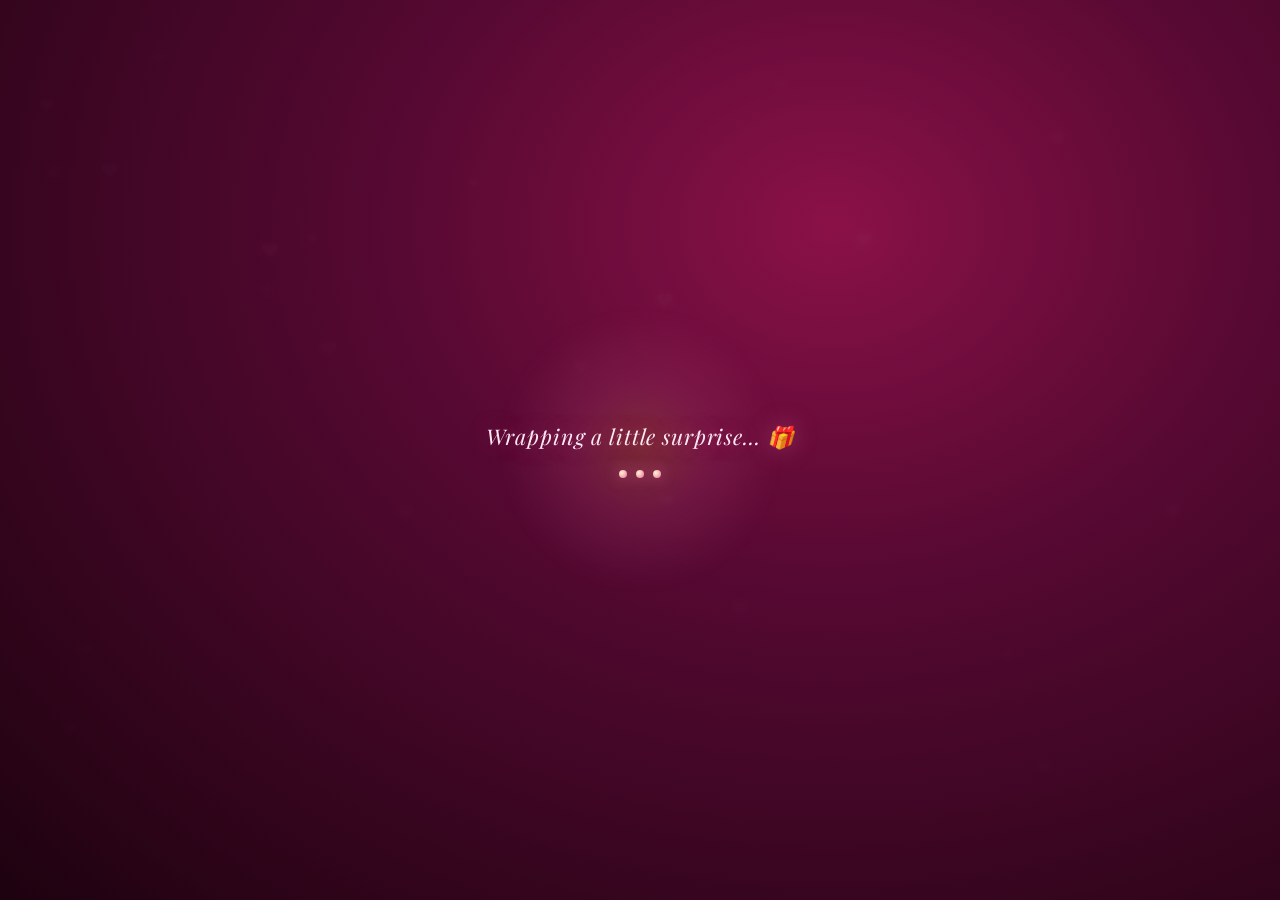
<file: index.html>
﻿<!DOCTYPE html>
<html lang="en">
<head>
  <meta charset="UTF-8" />
  <meta name="viewport" content="width=device-width, initial-scale=1.0" />
  <title>Happy Birthday 🎁</title>
  <link rel="stylesheet" href="style.css" />
  <link href="https://fonts.googleapis.com/css2?family=Great+Vibes&family=Playfair+Display:ital,wght@0,400;0,500;1,400&family=Lato:wght@300;400&display=swap" rel="stylesheet" />
</head>
<body class="entrance-pending">

  <canvas id="hearts-canvas"></canvas>

  
  <div id="loading-screen" aria-live="polite">
    <div class="loading-glow"></div>
    <p class="loading-text">Wrapping a little surprise... 🎁</p>
    <div class="loading-indicator" aria-hidden="true">
      <span></span>
      <span></span>
      <span></span>
    </div>
  </div>

  <div id="opening-screen">

    <div class="header-block">

      <p class="eyebrow">💖A little surprise is waiting for you💖...</p>

      <div class="swirl-divider top-divider">
        <svg viewBox="0 0 320 28" fill="none" xmlns="http://www.w3.org/2000/svg">
          <path d="M10 14 Q40 4 70 14 Q100 24 130 14 Q160 4 160 14" stroke="#c9813a" stroke-width="1" fill="none" opacity="0.5"/>
          <path d="M310 14 Q280 4 250 14 Q220 24 190 14 Q160 4 160 14" stroke="#c9813a" stroke-width="1" fill="none" opacity="0.5"/>
          <circle cx="160" cy="14" r="3" fill="#e8a84a" opacity="0.8"/>
          <circle cx="148" cy="14" r="1.5" fill="#e8a84a" opacity="0.5"/>
          <circle cx="172" cy="14" r="1.5" fill="#e8a84a" opacity="0.5"/>
        </svg>
      </div>

      <div class="arch-heading-wrap">
        <span class="sparkle sp1">✨</span>
        <span class="sparkle sp2">✦</span>
        <span class="sparkle sp3">·</span>
        <span class="sparkle sp4">✦</span>
        <span class="sparkle sp4">✨</span>
        <span class="sparkle sp4">✦</span>

        <svg class="arch-svg" viewBox="0 0 600 130" xmlns="http://www.w3.org/2000/svg">
          <defs>
            <path id="archPath" d="M 60 110 Q 300 50 540 110"/>
            <linearGradient id="goldGrad" x1="0%" y1="0%" x2="100%" y2="0%">
              <stop offset="0%"   stop-color="#ffe8a3"/>
              <stop offset="25%"  stop-color="#f3c641"/>
              <stop offset="55%"  stop-color="#fff5d0"/>
              <stop offset="80%"  stop-color="#c29425"/>
              <stop offset="100%" stop-color="#ffe8a3"/>
            </linearGradient>
            <filter id="goldGlow">
              <feGaussianBlur stdDeviation="2.5" result="blur"/>
              <feFlood flood-color="#f5c040" flood-opacity="0.4" result="color"/> <feComposite in="color" in2="blur" operator="in" result="glow"/>
              <feMerge><feMergeNode in="glow"/><feMergeNode in="SourceGraphic"/></feMerge>
            </filter>
            <filter id="softGlow">
              <feGaussianBlur stdDeviation="8" result="blur"/>
              <feFlood flood-color="#f8d060" flood-opacity="0.25" result="color"/> <feComposite in="color" in2="blur" operator="in" result="glow"/>
              <feMerge><feMergeNode in="glow"/><feMergeNode in="SourceGraphic"/></feMerge>
            </filter>
          </defs>
          <text font-size="50" font-weight="400" font-style="italic"
                font-family="'Playfair Display', serif"
                fill="#f8c840" opacity="0.3" filter="url(#softGlow)">
            <textPath href="#archPath" startOffset="50%" text-anchor="middle">Happy Birthday,</textPath>
          </text>
          <text font-size="50" font-weight="400" font-style="italic"
                font-family="'Playfair Display', serif"
                fill="url(#goldGrad)" filter="url(#goldGlow)">
            <textPath href="#archPath" startOffset="50%" text-anchor="middle">Happy Birthday,</textPath>
          </text>
        </svg>
      </div>

      <div class="name-line">
        <span class="name-text">Puchkheee!</span>
      </div>

      <div class="swirl-divider bottom-divider">
        <svg viewBox="0 0 320 28" fill="none" xmlns="http://www.w3.org/2000/svg">
          <path d="M10 14 Q40 4 70 14 Q100 24 130 14 Q160 4 160 14" stroke="#c9813a" stroke-width="1" fill="none" opacity="0.5"/>
          <path d="M310 14 Q280 4 250 14 Q220 24 190 14 Q160 4 160 14" stroke="#c9813a" stroke-width="1" fill="none" opacity="0.5"/>
          <circle cx="160" cy="14" r="3" fill="#e8a84a" opacity="0.8"/>
          <circle cx="143" cy="14" r="1.2" fill="#e8a84a" opacity="0.4"/>
          <circle cx="177" cy="14" r="1.2" fill="#e8a84a" opacity="0.4"/>
        </svg>
      </div>

    </div>

    <div class="gift-scene" id="giftScene" onclick="openGift()">
      
      <div class="orbit-wrap">
        <div class="orbit-heart oh-1">❤️</div>
        <div class="orbit-heart oh-2">❤️</div>
        <div class="orbit-heart oh-3">❤️</div>
      </div>

      <div class="wiggle-lines">
        <span class="wl wl-tl"></span>
        <span class="wl wl-tr"></span>
        <span class="wl wl-bl"></span>
        <span class="wl wl-br"></span>
      </div>

      <div class="gift-3d" id="gift3d">
        <div class="lid" id="lid">
          <div class="lid-top face"></div>
          <div class="lid-front face"></div>
          <div class="lid-right face"></div>
          <div class="lid-ribbon-h"></div>
          <div class="lid-ribbon-v"></div>
          <div class="bow">
            <div class="bow-left"></div>
            <div class="bow-right"></div>
            <div class="bow-knot"></div>
            <div class="bow-tail-l"></div>
            <div class="bow-tail-r"></div>
          </div>
        </div>

        <div class="box-body">
          <div class="box-top face"></div>
          <div class="box-front face"></div>
          <div class="box-right face"></div>
          <div class="box-ribbon-h"></div>
          <div class="box-ribbon-v"></div>
          <div class="box-ribbon-side"></div>
        </div>
      </div>

      <div class="gift-tag">
        <span>Sudhui<br>tomari<br>Jonne</span>
        <div class="tag-heart">❤️</div>
      </div>
    </div>

    <button class="open-btn" onclick="openGift()">
      Open &nbsp;<span class="btn-heart">💖</span>
    </button>

    <p class="footer-text">Simplyyyy, just for you.<br>Puchkheee😁😁😁</p>

  </div>

  <div id="next-screen">

    <!-- Back button -->
    <button class="back-btn" onclick="history.back()">← Back</button>

    <!-- Eyebrow -->
    <p class="pass-eyebrow">One more step...</p>

    <!-- Password dot indicators -->
    <div class="pass-indicators" id="passIndicators">
      <div class="indicator" id="ind-0"></div>
      <div class="indicator" id="ind-1"></div>
      <div class="indicator" id="ind-2"></div>
      <div class="indicator" id="ind-3"></div>
      <div class="indicator" id="ind-4"></div>
      <div class="indicator" id="ind-5"></div>
      <div class="indicator" id="ind-6"></div>
      <div class="indicator" id="ind-7"></div>
    </div>

    <!-- Hint -->
    <p class="pass-hint">Hint: The day we first met ✨</p>

    <!-- Wrong / success messages -->
    <p class="wrong-msg"   id="wrongMsg">Arey Puchke bhabnaa ektu re 🥺</p>
    <p class="success-msg" id="successMsg">Unlocking your next surprise... ✨</p>

    <!-- Floating glassmorphism keypad -->
    <div class="keypad-float" id="keypadContainer">
      <div class="keypad-grid">
        <button class="key" data-val="1" onclick="pressKey(this)"><span class="key-num">1</span></button>
        <button class="key" data-val="2" onclick="pressKey(this)"><span class="key-num">2</span></button>
        <button class="key" data-val="3" onclick="pressKey(this)"><span class="key-num">3</span></button>

        <button class="key" data-val="4" onclick="pressKey(this)"><span class="key-num">4</span></button>
        <button class="key" data-val="5" onclick="pressKey(this)"><span class="key-num">5</span></button>
        <button class="key" data-val="6" onclick="pressKey(this)"><span class="key-num">6</span></button>

        <button class="key" data-val="7" onclick="pressKey(this)"><span class="key-num">7</span></button>
        <button class="key" data-val="8" onclick="pressKey(this)"><span class="key-num">8</span></button>
        <button class="key" data-val="9" onclick="pressKey(this)"><span class="key-num">9</span></button>

        <button class="key key-action" onclick="clearPin()">      <span class="key-num">#</span></button>
        <button class="key" data-val="0" onclick="pressKey(this)"><span class="key-num">0</span></button>
        <button class="key key-action" onclick="backspacePin()">  <span class="key-num">✕</span></button>
      </div>
    </div>

    <!-- Footer -->
    <p class="pass-footer">The answer might already be in your heart. ♡</p>

    <!-- Particle canvas -->
    <canvas id="particle-canvas"></canvas>

  </div>

  <!-- ===== INTERLUDE SCREEN — gentle pause before the poem ===== -->
  <div id="interlude-screen">

    <div class="message-wrap">
      <p class="interlude-message" id="interludeMessage"></p>
      <span class="type-cursor" id="interludeCursor">|</span>
    </div>

    <button class="continue-btn" id="interludeBtn" onclick="goToPoem()">
      One more click... I promise it's worth it ♡
    </button>

  </div>

  <script src="sound.js"></script>
  <script src="bgmusic.js"></script>
  <script src="script.js"></script>
</body>

</html>
</file>
<file: style.css>
﻿/* ===== RESET & BASE ===== */
*, *::before, *::after {
  margin: 0;
  padding: 0;
  box-sizing: border-box;
}

html, body {
  width: 100%;
  min-height: 100%;
  overflow-x: hidden;
}

body {
  font-family: 'Lato', sans-serif;
  background: radial-gradient(ellipse at 65% 25%, #8a1248 0%, #560932 35%, #330520 70%, #1e0210 100%);
  min-height: 100vh;
  display: flex;
  align-items: center;
  justify-content: center;
  position: relative;
}

/* ===== HEARTS CANVAS ===== */
#hearts-canvas {
  position: fixed;
  inset: 0;
  pointer-events: none;
  z-index: 0;
  width: 100%;
  height: 100%;
}


/* ============================================
   CINEMATIC OPENING SEQUENCE
   ============================================ */
#loading-screen {
  position: fixed;
  inset: 0;
  z-index: 30;
  display: flex;
  flex-direction: column;
  align-items: center;
  justify-content: center;
  gap: 1.2rem;
  padding: 2rem;
  background: radial-gradient(ellipse at 65% 25%, rgba(138, 18, 72, 0.95) 0%, rgba(86, 9, 50, 0.96) 38%, rgba(30, 2, 16, 0.98) 100%);
  opacity: 1;
  pointer-events: all;
  transition: opacity 0.7s ease, transform 0.7s ease;
}

#loading-screen.fade-away {
  opacity: 0;
  transform: scale(1.02);
  pointer-events: none;
}

.loading-glow {
  position: absolute;
  width: min(280px, 70vw);
  aspect-ratio: 1;
  border-radius: 50%;
  background: radial-gradient(circle, rgba(243, 198, 65, 0.18) 0%, rgba(232, 112, 158, 0.12) 34%, transparent 70%);
  filter: blur(8px);
  animation: loadingGlow 2.8s ease-in-out infinite;
}

.loading-text {
  position: relative;
  z-index: 1;
  font-family: 'Playfair Display', serif;
  font-style: italic;
  font-size: clamp(1rem, 4vw, 1.35rem);
  color: #ffe8f3;
  text-align: center;
  letter-spacing: 0.04em;
  text-shadow: 0 0 24px rgba(232, 112, 158, 0.35);
}

.loading-indicator {
  position: relative;
  z-index: 1;
  display: flex;
  gap: 0.55rem;
}

.loading-indicator span {
  width: 8px;
  height: 8px;
  border-radius: 50%;
  background: radial-gradient(circle at 35% 35%, #fff5d0, #e8709e);
  box-shadow: 0 0 14px rgba(232, 112, 158, 0.65);
  animation: loadingDot 1.2s ease-in-out infinite;
}

.loading-indicator span:nth-child(2) { animation-delay: 0.16s; }
.loading-indicator span:nth-child(3) { animation-delay: 0.32s; }

@keyframes loadingGlow {
  0%, 100% { opacity: 0.65; transform: scale(0.96); }
  50%      { opacity: 1; transform: scale(1.04); }
}

@keyframes loadingDot {
  0%, 100% { transform: translateY(0); opacity: 0.42; }
  50%      { transform: translateY(-6px); opacity: 1; }
}

body.entrance-pending #opening-screen,
body.entrance-running #opening-screen {
  opacity: 0;
  pointer-events: none;
}

body.entrance-running #opening-screen,
body.entrance-ready #opening-screen {
  opacity: 1;
}

body.entrance-running .gift-scene {
  animation: giftArrivalDrop 1.35s cubic-bezier(0.18, 0.82, 0.22, 1) forwards;
  pointer-events: none;
}

body.entrance-running .gift-3d {
  animation: none;
}

body.entrance-running .gift-scene::after,
body.entrance-ready .gift-scene::after {
  content: '';
  position: absolute;
  left: 50%;
  bottom: 8px;
  width: 130px;
  height: 22px;
  border-radius: 50%;
  background: radial-gradient(ellipse, rgba(30, 2, 16, 0.42) 0%, rgba(30, 2, 16, 0.12) 58%, transparent 72%);
  transform: translateX(-50%) scale(0.35);
  opacity: 0;
  z-index: -1;
  pointer-events: none;
}

body.entrance-running .gift-scene::after {
  animation: giftShadowArrival 1.35s cubic-bezier(0.18, 0.82, 0.22, 1) forwards;
}

body.entrance-running .gift-3d {
  transform-origin: bottom center;
  animation: giftLandingSquash 1.35s cubic-bezier(0.18, 0.82, 0.22, 1) forwards;
}

body.entrance-pending .open-btn,
body.entrance-pending .footer-text,
body.entrance-running .open-btn,
body.entrance-running .footer-text {
  opacity: 0;
  transform: translateY(10px);
  pointer-events: none;
}

body.entrance-ready .open-btn,
body.entrance-ready .footer-text {
  animation: openingControlsIn 0.8s ease forwards;
}

body.entrance-ready .footer-text {
  animation-delay: 0.12s;
}

body.entrance-shake #opening-screen {
  animation: tinyLandingShake 0.28s ease both;
}

.arrival-particle {
  position: absolute;
  left: 50%;
  top: 60%;
  z-index: 8;
  color: #ffe8f3;
  font-size: 0.85rem;
  pointer-events: none;
  text-shadow: 0 0 10px rgba(232, 112, 158, 0.7);
  animation: arrivalParticleFloat 1.1s ease-out forwards;
}

@keyframes giftArrivalDrop {
  0%   { transform: translateY(-120vh) scale(0.96); opacity: 0; }
  58%  { transform: translateY(0) scale(1); opacity: 1; }
  72%  { transform: translateY(12px) scale(1.01); }
  86%  { transform: translateY(-8px) scale(0.995); }
  100% { transform: translateY(0) scale(1); opacity: 1; }
}

@keyframes giftLandingSquash {
  0%, 54% { transform: scale(1, 1); }
  67%     { transform: scale(1.08, 0.91); }
  82%     { transform: scale(0.97, 1.04); }
  100%    { transform: scale(1, 1); }
}

@keyframes giftShadowArrival {
  0%   { transform: translateX(-50%) scale(0.25); opacity: 0; }
  56%  { transform: translateX(-50%) scale(1.08); opacity: 0.56; }
  72%  { transform: translateX(-50%) scale(1.22); opacity: 0.62; }
  100% { transform: translateX(-50%) scale(1); opacity: 0.42; }
}

@keyframes openingControlsIn {
  to { opacity: 1; transform: translateY(0); pointer-events: all; }
}

@keyframes tinyLandingShake {
  0%, 100% { transform: translateX(0); }
  30%      { transform: translateX(-1.5px); }
  60%      { transform: translateX(1px); }
}

@keyframes arrivalParticleFloat {
  0%   { transform: translate(-50%, 0) scale(0.7); opacity: 0; }
  18%  { opacity: 1; }
  100% { transform: translate(calc(-50% + var(--dx)), var(--dy)) scale(0.35); opacity: 0; }
}

/* ===== OPENING SCREEN ===== */
#opening-screen {
  position: relative;
  z-index: 2;
  width: 100%;
  min-height: 100vh;
  display: flex;
  flex-direction: column;
  align-items: center;
  justify-content: center;
  padding: 2rem 1.5rem 1.5rem;
  gap: 1rem;
  transition: opacity 0.6s ease, transform 0.6s ease;
}

#opening-screen.fade-out {
  opacity: 0;
  transform: scale(1.05);
  pointer-events: none;
}

/* ===== HEADER BLOCK ===== */
.header-block {
  display: flex;
  flex-direction: column;
  align-items: center;
  gap: 0;
  width: 100%;
  max-width: 640px;
  margin-bottom: -15px; 
}

/* ===== EYEBROW ===== */
.eyebrow {
  font-family: 'Playfair Display', serif;
  font-style: italic;
  font-size: clamp(0.85rem, 2.5vw, 1.05rem);
  font-weight: 400;
  color: #f5bbd0;
  letter-spacing: 0.04em;
  text-align: center;
  opacity: 0.85;
  margin-bottom: 4px;
}

/* ===== SWIRL DIVIDERS ===== */
.swirl-divider {
  width: 100%;
  display: flex;
  justify-content: center;
}

.swirl-divider svg {
  width: clamp(220px, 55vw, 320px);
  display: block;
  height: auto;
}

.top-divider { margin-bottom: -2px; }

.bottom-divider { 
  margin-top: 4px; 
  opacity: 0.3; /* Faded to accent rather than compete */
}

/* ===== ARCHED HEADING ===== */
.arch-heading-wrap {
  position: relative;
  width: 100%;
  max-width: 500px;
  display: flex;
  align-items: center;
  justify-content: center;
}

.arch-svg {
  width: 100%;
  height: 120px; 
  overflow: visible;
}

/* ===== SPARKLES ===== */
.sparkle {
  position: absolute;
  color: #f3c641;
  font-size: 0.75rem;
  opacity: 0;
  animation: sparkleFade 3s ease-in-out infinite;
  pointer-events: none;
  text-shadow: 0 0 6px #f8d060;
}

.sp1 { top: 40%; left: 10%; animation-delay: 0s; font-size: 0.65rem; }
.sp2 { top: 35%; right: 12%; animation-delay: 0.8s; font-size: 0.55rem; }
.sp3 { top: 55%; left: 18%; animation-delay: 1.4s; font-size: 0.7rem; }
.sp4 { top: 50%; right: 18%; animation-delay: 0.4s; font-size: 0.5rem; }

@keyframes sparkleFade {
  0%, 100% { opacity: 0; transform: scale(0.6); }
  40%, 60%  { opacity: 1; transform: scale(1.1); }
}

/* ===== NAME LINE ===== */
.name-line {
  margin-top: -30px; 
  margin-bottom: 0px;
  position: relative;
  display: inline-block;
}

/* Softened glow behind text */
.name-line::before {
  content: '';
  position: absolute;
  inset: -10px -20px;
  background: radial-gradient(circle, rgba(243, 198, 65, 0.20) 0%, transparent 70%); /* Reduced intensity */
  z-index: -1;
  filter: blur(5px);
  pointer-events: none;
}

.name-text {
  font-family: 'Great Vibes', cursive;
  font-size: clamp(2.4rem, 8.5vw, 3.8rem);
  font-weight: 400;
  letter-spacing: 0.03em;
  background: linear-gradient(135deg, #ffffff 0%, #ffe17d 30%, #f3c641 70%, #966f11 100%);
  -webkit-background-clip: text;
  background-clip: text;
  -webkit-text-fill-color: transparent;
  color: transparent;
}

.footer-text {
  font-family: 'Playfair Display', serif;
  font-style: italic;
  font-size: 0.85rem;
  font-weight: 400;
  color: #c07090;
  letter-spacing: 0.04em;
  text-align: center;
  opacity: 0.65;
  margin-top: 0.2rem;
}

/* ===== GIFT SCENE WRAPPER ===== */
.gift-scene {
  position: relative;
  width: 240px;
  height: 250px;
  cursor: pointer;
  display: flex;
  align-items: flex-end;
  justify-content: center;
  perspective: 800px;
  margin: -10px 0 0.5rem 0; /* Shifted UP by roughly 18px to tighten composition */
}

/* ===== ORBITING HEARTS ===== */
.orbit-wrap {
  position: absolute;
  top: 45%;
  left: 50%;
  width: 0;
  height: 0;
  z-index: 1; 
  pointer-events: none;
}

.orbit-heart {
  position: absolute;
  color: #fce4ec;
  font-size: 0.9rem;
  filter: drop-shadow(0 0 6px #f4a8c5);
  animation: orbitAnim 8s linear infinite;
  transform-origin: center center;
}

.oh-1 { animation-delay: 0s; }
.oh-2 { animation-delay: -2.6s; }
.oh-3 { animation-delay: -5.3s; }

@keyframes orbitAnim {
  0%   { transform: rotate(0deg) translateX(120px) rotate(0deg) scale(1); opacity: 0.5; z-index: 5;}
  25%  { transform: rotate(90deg) translateX(95px) rotate(-90deg) scale(1.15); opacity: 0.85; z-index: 5;}
  50%  { transform: rotate(180deg) translateX(120px) rotate(-180deg) scale(1); opacity: 0.5; z-index: 0;}
  75%  { transform: rotate(270deg) translateX(95px) rotate(-270deg) scale(0.85); opacity: 0.2; z-index: 0;}
  100% { transform: rotate(360deg) translateX(120px) rotate(-360deg) scale(1); opacity: 0.5; z-index: 5;}
}

/* ===== WIGGLE LINES ===== */
.wiggle-lines {
  position: absolute;
  inset: 0;
  pointer-events: none;
}

.wl {
  position: absolute;
  width: 22px;
  height: 22px;
  border: 2.5px solid #f090b8;
  border-radius: 50%;
  opacity: 0;
  animation: wigglePulse 2.4s ease-in-out infinite;
}

.wl-tl { top: 15px;  left: 10px;  border-width: 0 0 2.5px 2.5px; animation-delay: 0s; }
.wl-tr { top: 10px;  right: 12px; border-width: 0 2.5px 2.5px 0; animation-delay: 0.3s; }
.wl-bl { bottom: 50px; left: 4px; border-width: 0 0 2.5px 2.5px; animation-delay: 0.6s; }
.wl-br { bottom: 45px; right: 8px; border-width: 0 2.5px 2.5px 0; animation-delay: 0.9s; }

@keyframes wigglePulse {
  0%, 100% { opacity: 0; transform: scale(0.8); }
  40%, 60% { opacity: 0.7; transform: scale(1.1); }
}

/* ===== 3D GIFT CONTAINER ===== */
.gift-3d {
  position: relative;
  width: 160px;
  height: 200px;
  transform-style: preserve-3d;
  animation: jiggle 2.6s ease-in-out infinite;
  filter: drop-shadow(0 15px 35px rgba(180, 40, 100, 0.45));
  transition: filter 0.3s ease;
}

.gift-scene:hover .gift-3d {
  filter: drop-shadow(0 20px 50px rgba(230, 60, 140, 0.75));
  animation-play-state: paused;
}

@keyframes jiggle {
  0%   { transform: rotate(0deg)    translateY(0px); }
  8%   { transform: rotate(-3deg)   translateY(-3px); }
  16%  { transform: rotate(2.5deg)  translateY(-5px); }
  24%  { transform: rotate(-2deg)   translateY(-2px); }
  32%  { transform: rotate(1.5deg)  translateY(-4px); }
  40%  { transform: rotate(0deg)    translateY(0px); }
  48%  { transform: rotate(-1.5deg) translateY(-2px); }
  56%  { transform: rotate(2deg)    translateY(-4px); }
  64%  { transform: rotate(-1deg)   translateY(-1px); }
  72%  { transform: rotate(0.5deg)  translateY(-1px); }
  80%  { transform: rotate(0deg)    translateY(0px); }
  100% { transform: rotate(0deg)    translateY(0px); }
}

/* ===== BOX FACES ===== */
.face { position: absolute; }

/* -- BOX BODY -- */
.box-body {
  position: absolute;
  bottom: 0;
  left: 0;
  width: 160px;
  height: 160px;
}

.box-front {
  bottom: 0;
  left: 0;
  width: 118px;
  height: 106px;
  background: linear-gradient(165deg, #e0608a 0%, #b53060 60%, #8e2048 100%);
  border-radius: 2px 0 2px 2px;
}

.box-right {
  bottom: 0;
  left: 118px;
  width: 42px;
  height: 94px;
  background: linear-gradient(170deg, #903060 0%, #6a1840 100%);
  transform-origin: left center;
  transform: skewY(-36deg) translateY(-12px);
}

.box-top {
  bottom: 106px;
  left: 0;
  width: 118px;
  height: 26px;
  background: linear-gradient(100deg, #e878a8 0%, #c85080 100%);
  transform-origin: bottom left;
  transform: skewX(-30deg) translateX(15px) translateY(1px);
  border-radius: 2px 2px 0 0;
}

.box-ribbon-h {
  position: absolute;
  bottom: 46px;
  left: 0;
  width: 118px;
  height: 14px;
  background: linear-gradient(to bottom, #fce0ec, #f4a8c5);
  opacity: 0.82;
}

.box-ribbon-v {
  position: absolute;
  bottom: 0;
  left: 52px;
  width: 14px;
  height: 106px;
  background: linear-gradient(to right, #fce0ec, #f4a8c5);
  opacity: 0.82;
}

.box-ribbon-side {
  position: absolute;
  bottom: 36px;
  left: 118px;
  width: 42px;
  height: 12px;
  background: #e898b8;
  opacity: 0.6;
  transform-origin: left center;
  transform: skewY(-36deg) translateY(-12px);
}

/* -- LID -- */
.lid {
  position: absolute;
  bottom: 106px;
  left: 0;
  width: 160px;
  height: 100px;
  animation: ribbonBounce 2.6s ease-in-out infinite;
  transform-origin: center bottom;
}

@keyframes ribbonBounce {
  0%, 100% { transform: scaleY(1) scaleX(1); }
  20%       { transform: scaleY(1.04) scaleX(0.98); }
  60%       { transform: scaleY(0.98) scaleX(1.01); }
}

.lid-front {
  bottom: 0;
  left: 0;
  width: 120px;
  height: 20px;
  background: linear-gradient(170deg, #f080a8 0%, #d05880 100%);
  border-radius: 2px 0 0 2px;
}

.lid-right {
  bottom: 0;
  left: 120px;
  width: 40px;
  height: 17px;
  background: linear-gradient(170deg, #a84068 0%, #8a2850 100%);
  transform-origin: left center;
  transform: skewY(-36deg) translateY(-3px);
}

.lid-top {
  bottom: 20px;
  left: 0;
  width: 120px;
  height: 24px;
  background: linear-gradient(110deg, #f898c0 0%, #e07099 100%);
  transform-origin: bottom left;
  transform: skewX(-30deg) translateX(15px) translateY(1px);
}

.lid-ribbon-h {
  position: absolute;
  bottom: 7px;
  left: 0;
  width: 120px;
  height: 12px;
  background: linear-gradient(to bottom, #fce8f2, #f4b0cc);
  opacity: 0.85;
}

.lid-ribbon-v {
  position: absolute;
  bottom: 0;
  left: 54px;
  width: 12px;
  height: 44px;
  background: linear-gradient(to right, #fce8f2, #f4b0cc);
  opacity: 0.85;
}

/* ===== BOW ===== */
.bow {
  position: absolute;
  top: 4px;
  left: 47%;
  transform: translateX(-50%);
  width: 90px;
  height: 60px;
}

.bow-left, .bow-right {
  position: absolute;
  width: 46px;
  height: 40px;
  border-radius: 50%;
  top: 0;
}

.bow-left {
  left: 0;
  background: radial-gradient(ellipse at 70% 40%, #fce8f4 0%, #f090b8 40%, #d060a0 100%);
  transform: rotate(-30deg) skewX(10deg);
  transform-origin: right bottom;
  clip-path: ellipse(23px 20px at 80% 60%);
}

.bow-right {
  right: 0;
  background: radial-gradient(ellipse at 30% 40%, #fce8f4 0%, #f090b8 40%, #d060a0 100%);
  transform: rotate(30deg) skewX(-10deg);
  transform-origin: left bottom;
  clip-path: ellipse(23px 20px at 20% 60%);
}

.bow-knot {
  position: absolute;
  width: 18px;
  height: 14px;
  background: radial-gradient(ellipse at center, #fde8f4 0%, #f4a8c8 60%, #e07898 100%);
  border-radius: 50%;
  top: 22px;
  left: 50%;
  transform: translateX(-50%);
  z-index: 2;
}

.bow-tail-l {
  position: absolute;
  width: 3px;
  height: 24px;
  background: linear-gradient(to bottom, #f4a8c8, #e07898);
  border-radius: 2px;
  bottom: 2px;
  left: 34px;
  transform: rotate(-12deg);
}

.bow-tail-r {
  position: absolute;
  width: 3px;
  height: 20px;
  background: linear-gradient(to bottom, #f4a8c8, #e07898);
  border-radius: 2px;
  bottom: 6px;
  right: 34px;
  transform: rotate(12deg);
}

/* ===== GIFT TAG ===== */
.gift-tag {
  position: absolute;
  right: 5px;
  bottom: 65px;
  width: 58px;
  background: linear-gradient(145deg, #fde8f0 0%, #f8cce0 100%);
  border-radius: 4px;
  padding: 8px 6px 10px;
  text-align: center;
  font-family: 'Playfair Display', serif;
  font-style: italic;
  font-size: 0.7rem;
  font-weight: 400;
  color: #7a2845;
  line-height: 1.4;
  box-shadow: 2px 3px 10px rgba(120, 20, 60, 0.25);
  transform: rotate(6deg);
  animation: tagSway 2.6s ease-in-out infinite;
}

.gift-tag::before {
  content: '';
  position: absolute;
  top: -6px;
  left: 50%;
  transform: translateX(-50%);
  width: 5px;
  height: 5px;
  border-radius: 50%;
  background: #d07090;
}

.gift-tag::after {
  content: '';
  position: absolute;
  top: -16px;
  left: 50%;
  transform: translateX(-50%);
  width: 1px;
  height: 12px;
  background: #c09090;
}

.tag-heart {
  font-size: 0.75rem;
  color: #c04060;
  margin-top: 1px;
}

@keyframes tagSway {
  0%, 100% { transform: rotate(5deg); }
  50%       { transform: rotate(9deg); }
}

/* ===== OPEN BUTTON ===== */
.open-btn {
  background: linear-gradient(135deg, #e8709e 0%, #c24070 60%, #a83060 100%);
  color: #fff5f9;
  border: none;
  padding: 0.8rem 2.8rem; 
  border-radius: 60px;
  font-family: 'Lato', sans-serif;
  font-size: 0.95rem; 
  font-weight: 400;
  letter-spacing: 0.14em;
  cursor: pointer;
  box-shadow: 0 0 15px rgba(210, 60, 120, 0.4), 0 0 35px rgba(210, 60, 120, 0.15), inset 0 1px 0 rgba(255,255,255,0.15), 0 4px 12px rgba(0,0,0,0.2);
  transition: transform 0.2s ease, box-shadow 0.2s ease;
  display: flex;
  align-items: center;
  gap: 8px;
  position: relative;
  overflow: hidden;
  margin-top: 0.2rem;
}

.open-btn::before {
  content: '';
  position: absolute;
  top: 0; left: -60%;
  width: 50%;
  height: 100%;
  background: linear-gradient(90deg, transparent, rgba(255,255,255,0.18), transparent);
  transform: skewX(-20deg);
  animation: btnShine 3s ease-in-out infinite;
}

@keyframes btnShine {
  0%   { left: -60%; }
  50%, 100% { left: 160%; }
}

.open-btn:hover {
  transform: scale(1.06) translateY(-1px);
  box-shadow:
    0 0 35px rgba(240, 80, 140, 0.75),
    0 0 70px rgba(240, 80, 140, 0.3),
    inset 0 1px 0 rgba(255,255,255,0.22),
    0 7px 20px rgba(0,0,0,0.3);
}

.open-btn:active {
  transform: scale(0.97);
}

.btn-heart {
  animation: heartBeat 1.2s ease-in-out infinite;
  display: inline-block;
}

@keyframes heartBeat {
  0%, 100% { transform: scale(1); }
  50%       { transform: scale(1.3); }
}

/* ===== OPEN ANIMATION ===== */
.gift-3d.opening {
  animation: giftPop 0.55s ease forwards !important;
}

@keyframes giftPop {
  0%   { transform: scale(1) rotate(0deg); }
  40%  { transform: scale(1.18) rotate(-4deg); }
  70%  { transform: scale(1.24) rotate(2deg); }
  100% { transform: scale(1.2) rotate(0deg); }
}

.lid.fly-off {
  animation: lidFlyOff 0.6s ease forwards !important;
}

@keyframes lidFlyOff {
  0%   { transform: translateY(0) rotate(0deg); opacity: 1; }
  100% { transform: translateY(-120px) rotate(-25deg); opacity: 0; }
}



/* ===== MOBILE VIEW OPTIMIZATION ===== */
@media (max-width: 480px) {
  #opening-screen {
    padding: 1.5rem 1rem;
    gap: 0.6rem;
  }

  .header-block {
    max-width: 100%;
  }

  .arch-heading-wrap {
    max-width: 90vw;
  }

  .name-line {
    margin-top: -8px;
    margin-bottom: 2px;
  }

  .gift-scene {
    width: 100%;
    max-width: 200px;
    height: 210px;
    margin: -5px 0 0.2rem 0;
  }
  
  body:not(.entrance-running) .gift-3d {
    transform: scale(0.72);
    transform-origin: bottom center;
  }
  
  .gift-tag {
    right: -12px;
    bottom: 42px;
    transform: scale(0.8) rotate(6deg);
  }
  
  .open-btn {
    padding: 0.75rem 2.4rem;
    font-size: 0.95rem;
  }

}

/* Tight screens (e.g. iPhone SE) */
@media (max-width: 360px) {
  body:not(.entrance-running) .gift-3d {
    transform: scale(0.62);
  }
  .name-line {
    margin-top: -4px;
  }
}

@media (prefers-reduced-motion: reduce) {
  .gift-3d, .lid, .wl, .gift-tag, .btn-heart, .open-btn::before, .orbit-heart, .gift-scene, #loading-screen, .loading-glow, .loading-indicator span, .arrival-particle {
    animation: none !important;
  }
}

/* ============================================
   PASSWORD PAGE — FULL STYLES
   ============================================ */

/* ── Container ── */
#next-screen {
  position: fixed;
  inset: 0;
  background: radial-gradient(ellipse at 65% 25%, #8a1248 0%, #560932 35%, #330520 70%, #1e0210 100%);
  display: flex;
  flex-direction: column;
  align-items: center;
  justify-content: flex-start;
  overflow-y: auto;
  overflow-x: hidden;
  padding: 1.2rem 1rem 2rem;
  gap: 0.85rem;
  z-index: 10;
  opacity: 0;
  pointer-events: none;
  transition: opacity 0.8s ease;
}

#next-screen.visible {
  opacity: 1;
  pointer-events: all;
}

/* particle canvas on password page */
#particle-canvas {
  position: fixed;
  inset: 0;
  pointer-events: none;
  z-index: 20;
}


/* ============================================
   PASSWORD PAGE — CLEAN REWRITE
   ============================================ */

/* ── Back Button ── */
.back-btn {
  align-self: flex-start;
  background: transparent;
  border: 1px solid rgba(240, 160, 200, 0.2);
  color: #f5bbd0;
  font-family: 'Lato', sans-serif;
  font-size: 0.8rem;
  letter-spacing: 0.08em;
  padding: 0.4rem 1rem;
  border-radius: 30px;
  cursor: pointer;
  opacity: 0.65;
  transition: opacity 0.2s, border-color 0.2s;
}
.back-btn:hover { opacity: 1; border-color: rgba(240,160,200,0.5); }

/* ── Eyebrow ── */
.pass-eyebrow {
  font-family: 'Playfair Display', serif;
  font-size: clamp(0.82rem, 2.5vw, 1rem);
  font-style: italic;
  color: #f5bbd0;
  letter-spacing: 0.1em;
  text-align: center;
  opacity: 0.8;
  margin-top: 0.6rem;
}

/* ── 8 Dot Indicators ── */
.pass-indicators {
  display: flex;
  gap: 10px;
  align-items: center;
  justify-content: center;
}

.indicator {
  width: 13px;
  height: 13px;
  border-radius: 50%;
  border: 1.5px solid rgba(240, 160, 200, 0.4);
  background: transparent;
  transition: all 0.22s ease;
}

.indicator.filled {
  background: radial-gradient(circle at 35% 35%, #fce0ec 0%, #e0608a 100%);
  border-color: #e8709e;
  box-shadow: 0 0 12px rgba(230, 80, 140, 0.65), 0 0 4px rgba(230,80,140,0.4);
  transform: scale(1.2);
}

.indicator.pop { animation: indicatorPop 0.25s ease forwards; }
@keyframes indicatorPop {
  0%   { transform: scale(1.2); }
  50%  { transform: scale(1.55); }
  100% { transform: scale(1.2); }
}

/* ── Hint ── */
.pass-hint {
  font-family: 'Playfair Display', serif;
  font-size: 0.76rem;
  font-style: italic;
  color: #d090b0;
  text-align: center;
  opacity: 0.6;
  margin-top: -0.2rem;
  letter-spacing: 0.05em;
}

/* ── Wrong / Success ── */
.wrong-msg, .success-msg {
  font-family: 'Playfair Display', serif;
  font-size: clamp(0.78rem, 2.5vw, 0.92rem);
  font-style: italic;
  text-align: center;
  letter-spacing: 0.04em;
  opacity: 0;
  transition: opacity 0.4s ease;
  min-height: 1.3em;
}
.wrong-msg   { color: #f5a0c0; }
.success-msg { color: #ffd080; }
.wrong-msg.show, .success-msg.show { opacity: 1; }

@keyframes shakeIndicators {
  0%,100% { transform: translateX(0);   }
  20%     { transform: translateX(-8px); }
  40%     { transform: translateX(8px);  }
  60%     { transform: translateX(-5px); }
  80%     { transform: translateX(5px);  }
}
.pass-indicators.shake { animation: shakeIndicators 0.42s ease; }

/* ── Floating Keypad Container ── */
.keypad-float {
  background: rgba(180, 40, 90, 0.12);
  backdrop-filter: blur(24px);
  -webkit-backdrop-filter: blur(24px);
  border: 1px solid rgba(255, 160, 200, 0.18);
  border-radius: 36px;
  padding: 1.8rem 1.6rem;
  box-shadow:
    0 20px 60px rgba(100, 5, 50, 0.55),
    0 4px 16px rgba(0,0,0,0.25),
    inset 0 1px 0 rgba(255, 210, 235, 0.2),
    inset 0 -1px 0 rgba(0,0,0,0.1);
  animation: keypadFloat 7s ease-in-out infinite;
  width: min(290px, 86vw);
}

@keyframes keypadFloat {
  0%,100% { transform: translateY(0px);  }
  50%     { transform: translateY(-9px); }
}

/* ── Key Grid ── */
.keypad-grid {
  display: grid;
  grid-template-columns: repeat(3, 1fr);
  gap: 16px;
}

/* ── Keys ── */
.key {
  position: relative;
  overflow: hidden;
  height: 68px;
  border-radius: 20px;
  border: 1px solid rgba(255, 170, 210, 0.22);
  /* layered pink glass */
  background:
    linear-gradient(160deg,
      rgba(255, 225, 238, 0.18) 0%,
      rgba(190, 55, 110, 0.1)  100%);
  box-shadow:
    0 8px 20px rgba(90, 5, 45, 0.38),
    inset 0 1.5px 0 rgba(255, 240, 248, 0.28),
    inset 0 -1px 0 rgba(0,0,0,0.08);
  cursor: pointer;
  display: flex;
  align-items: center;
  justify-content: center;
  transition: transform 0.13s ease, box-shadow 0.13s ease, background 0.13s ease;
}

/* soft top-edge highlight — makes it feel 3D */
.key::before {
  content: '';
  position: absolute;
  top: 0; left: 8%; right: 8%;
  height: 1px;
  background: linear-gradient(90deg,
    transparent, rgba(255,230,245,0.5), transparent);
  border-radius: 50%;
}

.key:hover {
  background:
    linear-gradient(160deg,
      rgba(255, 225, 238, 0.28) 0%,
      rgba(210, 75, 130, 0.18) 100%);
  box-shadow:
    0 10px 28px rgba(180, 30, 95, 0.48),
    0 0 18px rgba(220, 80, 140, 0.2),
    inset 0 1.5px 0 rgba(255, 240, 248, 0.35);
  transform: translateY(-2px);
}

.key:active,
.key.pressed {
  transform: scale(0.91) translateY(2px);
  background:
    linear-gradient(160deg,
      rgba(210, 75, 130, 0.3) 0%,
      rgba(160, 35, 85, 0.22) 100%);
  box-shadow:
    0 3px 10px rgba(90, 5, 45, 0.45),
    inset 0 2px 5px rgba(0,0,0,0.15);
}

/* ── Key Number Labels ── */
.key-num {
  font-family: 'Playfair Display', serif;
  font-size: 1.4rem;
  font-weight: 400;
  color: #ffe8f3;
  text-shadow:
    0 1px 4px rgba(180, 40, 100, 0.5),
    0 0 12px rgba(240, 100, 160, 0.3);
  pointer-events: none;
  position: relative;
  z-index: 2;
  user-select: none;
}

/* action keys (#  ✕) slightly different */
.key-action .key-num {
  font-size: 1.1rem;
  color: #f0b0cc;
  opacity: 0.85;
}

/* ── Ripple ── */
.ripple {
  position: absolute;
  border-radius: 50%;
  background: rgba(255, 190, 225, 0.28);
  transform: scale(0);
  animation: rippleAnim 0.55s ease-out forwards;
  pointer-events: none;
}
@keyframes rippleAnim {
  to { transform: scale(5.5); opacity: 0; }
}

/* ── Footer ── */
.pass-footer {
  font-family: 'Playfair Display', serif;
  font-size: clamp(0.7rem, 2vw, 0.82rem);
  font-style: italic;
  color: #c07090;
  letter-spacing: 0.08em;
  text-align: center;
  animation: footerShimmer 4s ease-in-out 1.5s infinite;
  opacity: 0;
}
@keyframes footerShimmer {
  0%,100% { opacity: 0.3; }
  50%     { opacity: 0.65; }
}

/* ── Phone Unlock Transition ── */
#next-screen.phone-unlock {
  animation: phoneUnlock 0.65s cubic-bezier(0.4, 0, 0.2, 1) forwards;
}
@keyframes phoneUnlock {
  0%   { transform: scale(1);                    opacity: 1; filter: brightness(1);          }
  30%  { transform: scale(1.04);                 opacity: 1; filter: brightness(1.4);        }
  100% { transform: scale(1.18) translateY(-28px); opacity: 0; filter: brightness(2) blur(8px); }
}

/* ── Responsive ── */
@media (max-width: 400px) {
  .keypad-float  { padding: 1.3rem 1.1rem; border-radius: 28px; width: min(270px, 90vw); }
  .keypad-grid   { gap: 11px; }
  .key           { height: 58px; border-radius: 16px; }
  .key-num       { font-size: 1.2rem; }
}

@media (min-height: 800px) {
  #next-screen { justify-content: center; }
}


/* ============================================
   INTERLUDE SCREEN — pause before the poem
   ============================================ */

#interlude-screen {
  position: fixed;
  inset: 0;
  background: radial-gradient(ellipse at 65% 25%, #8a1248 0%, #560932 35%, #330520 70%, #1e0210 100%);
  display: flex;
  flex-direction: column;
  align-items: center;
  justify-content: center;
  padding: 2.5rem 1.5rem;
  gap: 3rem;
  z-index: 15;
  opacity: 0;
  pointer-events: none;
  transition: opacity 0.6s ease, transform 0.6s ease;
}

#interlude-screen.visible {
  opacity: 1;
  pointer-events: all;
}

#interlude-screen.fade-out {
  opacity: 0;
  transform: scale(1.04);
  pointer-events: none;
}

/* ── Message ── */
.message-wrap {
  max-width: 560px;
  text-align: center;
  display: flex;
  flex-wrap: wrap;
  align-items: baseline;
  justify-content: center;
  opacity: 0;
  transition: opacity 0.4s ease;
}

#interlude-screen.visible .message-wrap {
  opacity: 1;
}

.interlude-message {
  font-family: 'Playfair Display', serif;
  font-style: italic;
  font-weight: 400;
  font-size: clamp(1.1rem, 4vw, 1.55rem);
  color: #ffe8f3;
  line-height: 1.85;
  letter-spacing: 0.01em;
  text-shadow: 0 0 24px rgba(230, 80, 150, 0.25);
  white-space: pre-wrap;
  display: inline;
}

.type-cursor {
  display: inline-block;
  font-family: 'Playfair Display', serif;
  font-size: clamp(1.1rem, 4vw, 1.55rem);
  color: #e8709e;
  animation: cursorBlink 0.75s step-end infinite;
  margin-left: 2px;
  vertical-align: baseline;
}
@keyframes cursorBlink {
  0%, 100% { opacity: 1; }
  50%       { opacity: 0; }
}
.type-cursor.hidden { display: none; }

/* ── Continue button ── */
.continue-btn {
  font-family: 'Playfair Display', serif;
  font-style: italic;
  font-size: clamp(0.88rem, 3vw, 1.05rem);
  font-weight: 400;
  color: #ffe8f3;
  letter-spacing: 0.03em;
  padding: 1rem 2.2rem;
  border-radius: 50px;
  cursor: pointer;
  text-align: center;
  background: rgba(255, 200, 220, 0.08);
  backdrop-filter: blur(16px);
  -webkit-backdrop-filter: blur(16px);
  border: 1.5px solid rgba(230, 170, 150, 0.45);
  box-shadow:
    0 8px 28px rgba(120, 10, 60, 0.4),
    inset 0 1px 0 rgba(255, 225, 215, 0.25),
    inset 0 -1px 0 rgba(0,0,0,0.08);
  opacity: 0;
  transform: translateY(10px);
  pointer-events: none;
  transition:
    opacity 0.9s ease,
    transform 0.9s ease,
    box-shadow 0.25s ease,
    border-color 0.25s ease;
}

.continue-btn.visible {
  opacity: 1;
  transform: translateY(0);
  pointer-events: all;
}

.continue-btn:hover {
  transform: translateY(-3px);
  border-color: rgba(245, 195, 170, 0.75);
  box-shadow:
    0 12px 36px rgba(180, 50, 110, 0.5),
    0 0 30px rgba(235, 175, 150, 0.35),
    inset 0 1px 0 rgba(255, 230, 220, 0.32);
}

.continue-btn:active {
  transform: translateY(-1px) scale(0.98);
}

@media (max-width: 420px) {
  #interlude-screen { gap: 2.2rem; }
  .continue-btn { padding: 0.9rem 1.8rem; }
}
/* ============================================
   SHARED PAGE TRANSITIONS + SMART BACK BUTTON
   ============================================ */
@keyframes pageEnter {
  0%   { opacity: 0; transform: translateY(14px) scale(0.99); }
  100% { opacity: 1; transform: translateY(0) scale(1); }
}

.page-root {
  animation: pageEnter 0.65s cubic-bezier(0.22, 1, 0.36, 1) forwards;
}

.page-exit {
  opacity: 0 !important;
  transform: translateY(-8px) scale(0.97) !important;
  transition: opacity 0.6s ease, transform 0.6s ease !important;
  pointer-events: none !important;
}

.smart-back-btn {
  position: fixed;
  top: 1.4rem;
  left: 1.4rem;
  z-index: 80;
  width: 42px;
  height: 42px;
  border-radius: 50%;
  display: flex;
  align-items: center;
  justify-content: center;
  cursor: pointer;
  background: rgba(255, 200, 220, 0.08);
  backdrop-filter: blur(14px);
  -webkit-backdrop-filter: blur(14px);
  border: 1.5px solid rgba(230, 170, 150, 0.4);
  box-shadow:
    0 4px 16px rgba(120, 10, 60, 0.35),
    inset 0 1px 0 rgba(255, 225, 215, 0.22);
  opacity: 0;
  animation: backBtnFadeIn 0.7s ease forwards 0.3s;
  transition: transform 0.2s ease, box-shadow 0.2s ease, border-color 0.2s ease;
}

@keyframes backBtnFadeIn {
  to { opacity: 1; }
}

.smart-back-btn svg {
  width: 18px;
  height: 18px;
}

.smart-back-btn:hover {
  transform: scale(1.08);
  border-color: rgba(245, 195, 170, 0.7);
  box-shadow:
    0 6px 22px rgba(180, 50, 110, 0.45),
    0 0 18px rgba(235, 175, 150, 0.3),
    inset 0 1px 0 rgba(255, 230, 220, 0.28);
}

.smart-back-btn:active {
  transform: scale(0.93);
}

@media (max-width: 480px) {
  .smart-back-btn {
    top: 1rem;
    left: 1rem;
    width: 38px;
    height: 38px;
  }
}
/* ============================================
   MOBILE POLISH PASS
   ============================================ */
@media (max-width: 640px) {
  #opening-screen,
  #next-screen,
  #interlude-screen {
    min-height: 100svh;
    padding: calc(1.4rem + env(safe-area-inset-top)) 1rem calc(1.4rem + env(safe-area-inset-bottom));
  }

  #opening-screen {
    gap: 0.7rem;
    justify-content: center;
  }

  .header-block {
    max-width: 100%;
    margin-bottom: -0.35rem;
  }

  .eyebrow {
    font-size: clamp(0.78rem, 3.4vw, 0.95rem);
  }

  .arch-heading-wrap {
    max-width: min(100%, 23rem);
  }

  .arch-svg {
    height: 82px;
  }

  .name-text {
    font-size: clamp(1.95rem, 11vw, 3rem);
  }

  .gift-scene {
    width: 220px;
    height: 230px;
    transform-origin: center bottom;
  }

  .gift-3d {
    transform: scale(0.9);
    transform-origin: center bottom;
  }

  .open-btn,
  .continue-btn {
    max-width: min(100%, 21rem);
    line-height: 1.45;
  }

  .footer-text,
  .pass-footer {
    max-width: 20rem;
  }

  .keypad-float {
    width: min(100%, 20.5rem);
  }

  .keypad-grid {
    gap: 0.85rem;
  }

  .key {
    width: clamp(58px, 18vw, 72px);
    height: clamp(58px, 18vw, 72px);
  }

  .pass-indicators {
    gap: 0.45rem;
  }

  .indicator {
    width: clamp(9px, 2.9vw, 12px);
    height: clamp(9px, 2.9vw, 12px);
  }

  .message-wrap {
    width: min(100%, 22rem);
  }
}

@media (max-width: 380px) {
  #opening-screen,
  #next-screen,
  #interlude-screen {
    padding-inline: 0.75rem;
  }

  .gift-scene {
    width: 200px;
    height: 216px;
  }

  .gift-3d {
    transform: scale(0.82);
  }

  .keypad-grid {
    gap: 0.65rem;
  }
}

@media (max-height: 700px) and (max-width: 640px) {
  #opening-screen {
    gap: 0.45rem;
  }

  .arch-svg {
    height: 70px;
  }

  .gift-scene {
    width: 190px;
    height: 205px;
  }

  .gift-3d {
    transform: scale(0.78);
  }

  .footer-text {
    margin-top: 0.2rem;
  }
}
</file>
